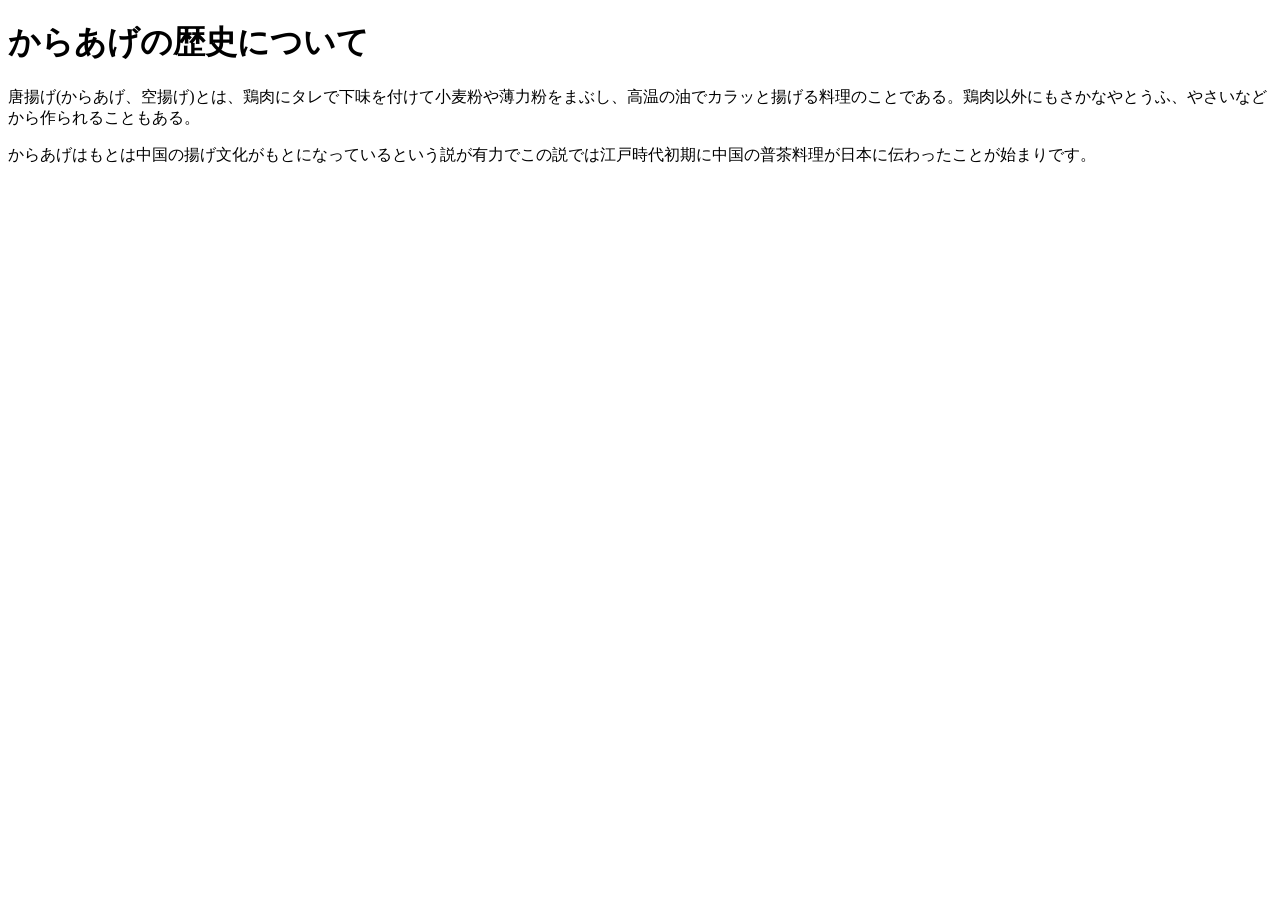
<file: history.html>
<!DOCTYPE html>
<html lang="ja">
  <head>
    <meta charset="UTF-8">
    <title>からあげの歴史</title>
  </head>

  <body>
    <h1>からあげの歴史について</h1>
    <p>唐揚げ(からあげ、空揚げ)とは、鶏肉にタレで下味を付けて小麦粉や薄力粉をまぶし、高温の油でカラッと揚げる料理のことである。鶏肉以外にもさかなやとうふ、やさいなどから作られることもある。</p>
    <p>からあげはもとは中国の揚げ文化がもとになっているという説が有力でこの説では江戸時代初期に中国の普茶料理が日本に伝わったことが始まりです。</p>
  </body>
</file>
